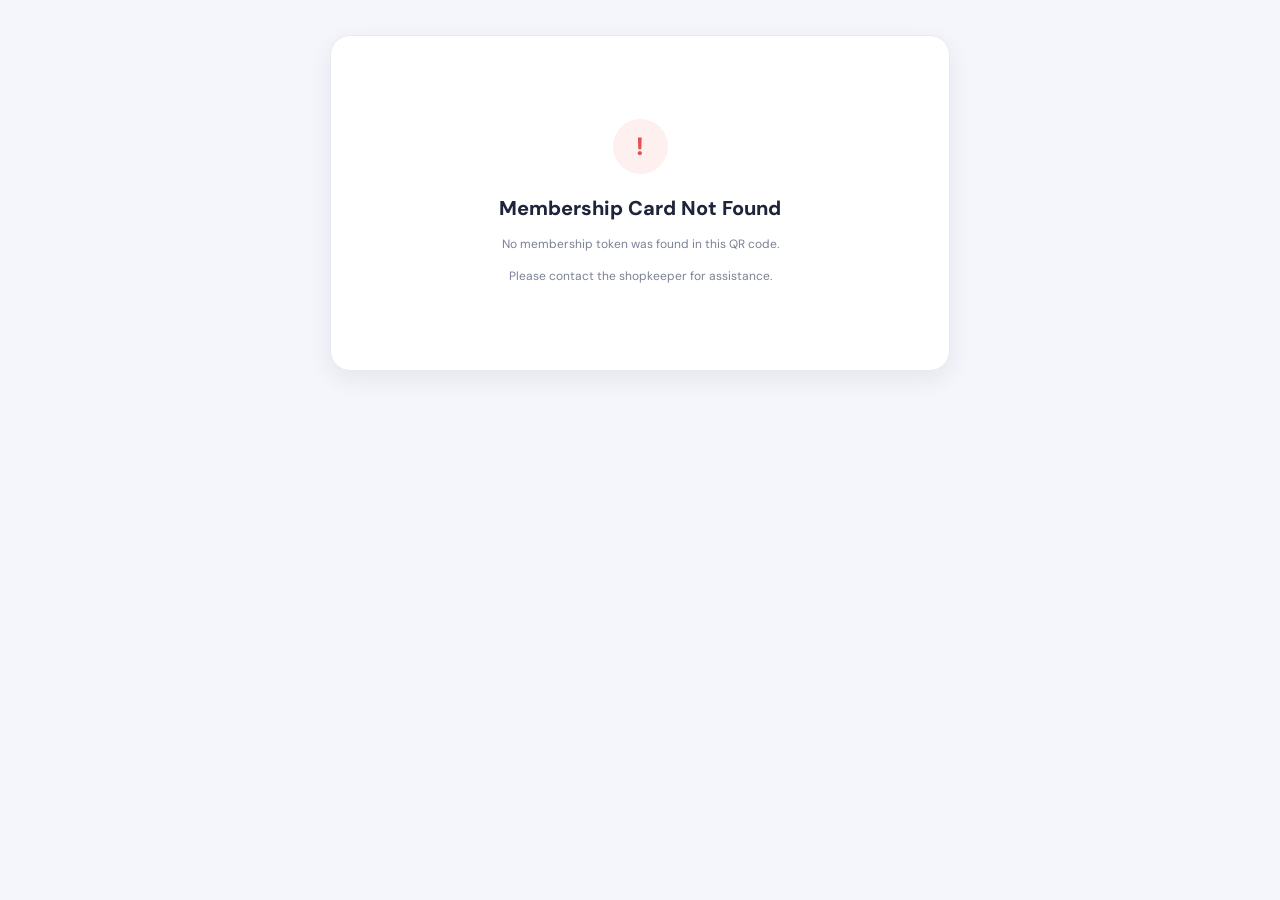
<file: customer.html>
<!DOCTYPE html>
<html lang="en">

<head>
    <meta charset="UTF-8">
    <meta name="viewport" content="width=device-width, initial-scale=1.0">

    <title>My Loyalty Card | SMS</title>

    <meta
        name="description"
        content="View your loyalty card, collected stamps and available rewards."
    >

    <link rel="preconnect" href="https://fonts.googleapis.com">
    <link rel="preconnect" href="https://fonts.gstatic.com" crossorigin>

    <link
        href="https://fonts.googleapis.com/css2?family=DM+Sans:wght@400;500;600;700;800&family=Manrope:wght@400;500;600;700;800&display=swap"
        rel="stylesheet"
    >

    <link rel="stylesheet" href="style.css">
</head>

<body class="customer-page">

    <main class="customer-container">

        <!-- HEADER -->
        <header class="customer-header">

            <div class="customer-brand">

                <div class="brand-icon">
                    S
                </div>

                <div class="brand-details">
                    <h1 id="shop-name">Loyalty Club</h1>
                    <p>Customer Membership</p>
                </div>

            </div>

            <div class="membership-badge">
                <span class="status-dot"></span>
                Active Member
            </div>

        </header>


        <!-- WELCOME SECTION -->
        <section class="customer-welcome">

            <p class="welcome-label">
                YOUR MEMBERSHIP CARD
            </p>

            <h2>
                Hello,
                <span id="customer-name">Customer</span>
                👋
            </h2>

            <p class="welcome-description">
                Thank you for being a valued customer.
                Keep shopping and collecting stamps to unlock rewards!
            </p>

        </section>


        <!-- MEMBERSHIP CARD -->
        <section class="membership-card">

            <div class="membership-card-top">

                <div>
                    <p class="card-label">
                        LOYALTY MEMBER
                    </p>

                    <h3 id="card-customer-name">
                        Customer Name
                    </h3>
                </div>

                <div class="card-chip">
                    <span>SMS</span>
                </div>

            </div>

            <div class="membership-card-bottom">

                <div>
                    <p class="card-label">
                        MEMBERSHIP ID
                    </p>

                    <h4 id="membership-id">
                        SMS000001
                    </h4>
                </div>

                <div class="card-status">
                    <span class="status-dot"></span>
                    Active
                </div>

            </div>

        </section>


        <!-- LOYALTY PROGRESS -->
        <section class="customer-progress">

            <div class="section-heading">

                <div>
                    <p class="section-label">
                        YOUR PROGRESS
                    </p>

                    <h2>Collect & Earn</h2>
                </div>

                <div class="stamp-counter">
                    <strong id="stamp-count">0</strong>
                    <span>Stamps</span>
                </div>

            </div>

            <div
                class="stamp-grid"
                id="stamp-grid"
            >
                <!-- Stamp slots generated using JavaScript -->
            </div>

            <div class="progress-information">

                <div class="progress-track">
                    <div
                        class="progress-fill"
                        id="progress-fill"
                        style="width: 0%;"
                    ></div>
                </div>

                <p id="progress-text">
                    Collect stamps to unlock your reward.
                </p>

            </div>

        </section>


        <!-- REWARD SECTION -->
        <section class="customer-reward">

            <div class="reward-icon">
                🎁
            </div>

            <div class="reward-details">

                <p class="section-label">
                    YOUR NEXT REWARD
                </p>

                <h2 id="reward-name">
                    Reward loading...
                </h2>

                <p id="reward-description">
                    Keep collecting stamps to unlock your reward.
                </p>

            </div>

            <div
                class="reward-status"
                id="reward-status"
            >
                Locked
            </div>

        </section>


        <!-- REDEMPTION SECTION -->
        <section
            class="redemption-information"
            id="redemption-information"
            aria-live="polite"
        >

            <!--
                Dynamically updated by customer.js.

                Possible states:
                1. Locked
                2. Reward Unlocked
                3. Redemption Pending
                4. Reward Redeemed
            -->

            <div class="redemption-locked">

                <h3>
                    How to redeem your reward?
                </h3>

                <p>
                    Collect all your required stamps.
                    Once unlocked, request your reward here
                    and visit the shop to collect it.
                </p>

            </div>

        </section>


        <!-- FOOTER -->
        <footer class="customer-footer">

            <p>
                Powered by
                <strong>SMS Loyalty System</strong>
            </p>

            <p>
                Thank you for choosing us ❤️
            </p>

        </footer>

    </main>


    <!-- CUSTOMER JAVASCRIPT -->
    <script src="customer.js"></script>

</body>

</html>
</file>
<file: style.css>
/* =====================================================
   SMS - SMART MEMBERSHIP SYSTEM
   MAIN STYLESHEET
===================================================== */


/* =====================================================
   1. ROOT VARIABLES
===================================================== */

:root {
    --primary: #6957e8;
    --primary-dark: #5543d0;
    --primary-light: #eeeaff;

    --background: #f7f8fc;
    --surface: #ffffff;

    --text-primary: #20243a;
    --text-secondary: #7b8095;
    --text-light: #a3a7b7;

    --border: #e9eaf1;

    --success: #20a779;
    --success-light: #e5f7f0;

    --danger: #e05252;
    --danger-light: #fff0f0;

    --warning: #e9a23b;
    --warning-light: #fff7e9;

    --blue: #4285e9;
    --blue-light: #eaf2ff;

    --sidebar-width: 260px;

    --radius-sm: 8px;
    --radius-md: 12px;
    --radius-lg: 18px;

    --shadow-sm: 0 2px 8px rgba(30, 35, 70, 0.04);
    --shadow-md: 0 8px 24px rgba(30, 35, 70, 0.07);
}


/* =====================================================
   2. RESET
===================================================== */

* {
    margin: 0;
    padding: 0;
    box-sizing: border-box;
}

html {
    scroll-behavior: smooth;
}

body {
    font-family: "DM Sans", sans-serif;
    background: var(--background);
    color: var(--text-primary);
    font-size: 14px;
    line-height: 1.6;
}

button,
input,
textarea {
    font: inherit;
}

button {
    cursor: pointer;
}

button:focus-visible,
input:focus-visible,
textarea:focus-visible {
    outline: 3px solid rgba(105, 87, 232, 0.2);
    outline-offset: 2px;
}

button:disabled {
    cursor: not-allowed;
    opacity: 0.6;
}

input,
textarea {
    width: 100%;
}

a {
    text-decoration: none;
    color: inherit;
}


/* =====================================================
   3. MAIN APP LAYOUT
===================================================== */

.app {
    display: flex;
    min-height: 100vh;
}


/* =====================================================
   4. SIDEBAR
===================================================== */

.sidebar {
    width: var(--sidebar-width);
    min-width: var(--sidebar-width);
    height: 100vh;

    position: fixed;
    top: 0;
    left: 0;

    display: flex;
    flex-direction: column;

    padding: 26px 18px;

    background: var(--surface);
    border-right: 1px solid var(--border);

    z-index: 100;
    transition: transform 0.3s ease;
}


/* Brand */

.brand {
    display: flex;
    align-items: center;
    gap: 12px;

    padding: 0 10px 28px;
}

.brand-icon {
    width: 42px;
    height: 42px;

    display: grid;
    place-items: center;

    background: var(--primary);
    color: white;

    border-radius: 12px;

    font-family: "Manrope", sans-serif;
    font-size: 22px;
    font-weight: 800;
}

.brand-info h2 {
    font-family: "Manrope", sans-serif;
    font-size: 20px;
    font-weight: 800;
    line-height: 1.2;
}

.brand-info p {
    color: var(--text-secondary);
    font-size: 11px;
    margin-top: 3px;
}


/* Shop Information */

.shop-info {
    display: flex;
    align-items: center;
    gap: 11px;

    padding: 13px;

    background: var(--background);
    border: 1px solid var(--border);
    border-radius: var(--radius-md);

    margin-bottom: 30px;
}

.shop-avatar {
    width: 38px;
    height: 38px;

    display: grid;
    place-items: center;

    color: var(--primary);
    background: var(--primary-light);

    border-radius: 10px;
    font-size: 15px;
}

.shop-details h3 {
    font-size: 13px;
    font-weight: 700;
}

.shop-details p {
    font-size: 11px;
    color: var(--text-secondary);
    margin-top: 2px;
}


/* Sidebar Navigation */

.sidebar-nav {
    display: flex;
    flex-direction: column;
    gap: 5px;
}

.nav-label {
    color: var(--text-light);
    font-size: 10px;
    font-weight: 800;
    letter-spacing: 1.2px;

    padding: 0 12px;
    margin: 5px 0 10px;
}

.nav-label:not(:first-child) {
    margin-top: 28px;
}

.nav-item {
    width: 100%;

    display: flex;
    align-items: center;
    gap: 13px;

    padding: 12px 14px;

    border: none;
    border-radius: 10px;

    background: transparent;
    color: var(--text-secondary);

    text-align: left;
    font-size: 13px;
    font-weight: 600;

    transition: all 0.2s ease;
}

.nav-item i {
    width: 18px;
    font-size: 15px;
    text-align: center;
}

.nav-item:hover {
    color: var(--primary);
    background: var(--primary-light);
}

.nav-item.active {
    color: var(--primary);
    background: var(--primary-light);
    font-weight: 700;
}


/* Sidebar Bottom */

.sidebar-bottom {
    margin-top: auto;
}

.plan-card {
    display: flex;
    align-items: center;
    gap: 12px;

    padding: 14px;

    background: #f3f0ff;
    border-radius: 12px;
}

.plan-icon {
    width: 36px;
    height: 36px;

    display: grid;
    place-items: center;

    background: #e3dcff;
    color: var(--primary);

    border-radius: 10px;
}

.plan-card h4 {
    font-size: 11px;
    font-weight: 700;
}

.plan-card p {
    color: var(--text-secondary);
    font-size: 10px;
}

.sidebar-footer {
    text-align: center;
    padding-top: 20px;

    color: var(--text-light);
    font-size: 11px;
}


/* =====================================================
   5. MAIN CONTENT
===================================================== */

.main-content {
    width: calc(100% - var(--sidebar-width));
    min-height: 100vh;

    margin-left: var(--sidebar-width);
    padding: 0 34px;
}


/* =====================================================
   6. TOPBAR
===================================================== */

.topbar {
    height: 78px;

    display: flex;
    align-items: center;
    justify-content: space-between;

    border-bottom: 1px solid var(--border);
}

.topbar-left,
.topbar-right {
    display: flex;
    align-items: center;
    gap: 18px;
}

.breadcrumb {
    display: flex;
    align-items: center;
    gap: 11px;

    color: var(--text-secondary);
    font-size: 12px;
}

.breadcrumb i {
    font-size: 9px;
    color: var(--text-light);
}

.breadcrumb strong {
    color: var(--text-primary);
    font-weight: 700;
}

.menu-toggle {
    display: none;

    width: 38px;
    height: 38px;

    border: 1px solid var(--border);
    border-radius: 9px;

    background: white;
    color: var(--text-primary);
}

.live-status {
    display: flex;
    align-items: center;
    gap: 8px;

    padding: 7px 11px;

    background: var(--success-light);
    color: var(--success);

    border-radius: 20px;

    font-size: 11px;
    font-weight: 700;
}

.status-dot {
    width: 7px;
    height: 7px;

    display: inline-block;

    background: var(--success);
    border-radius: 50%;
}

.admin-profile {
    display: flex;
    align-items: center;
    gap: 10px;
}

.profile-avatar {
    width: 37px;
    height: 37px;

    display: grid;
    place-items: center;

    background: var(--primary-light);
    color: var(--primary);

    border-radius: 50%;

    font-weight: 800;
}

.profile-details h4 {
    font-size: 12px;
    font-weight: 700;
}

.profile-details p {
    color: var(--text-secondary);
    font-size: 10px;
}


/* =====================================================
   7. PAGE VISIBILITY
===================================================== */

.page {
    display: none;
    padding: 30px 0 45px;
}

.page.active {
    display: block;
}


/* =====================================================
   8. PAGE HEADINGS
===================================================== */

.welcome-section,
.page-header {
    display: flex;
    align-items: center;
    justify-content: space-between;

    gap: 20px;
    margin-bottom: 25px;
}

.page-label,
.section-label {
    color: var(--primary);
    font-size: 10px;
    font-weight: 800;
    letter-spacing: 1.4px;

    margin-bottom: 7px;
}

.welcome-section h1,
.page-header h1 {
    font-family: "Manrope", sans-serif;
    font-size: 27px;
    font-weight: 800;
    letter-spacing: -0.7px;
}

.page-description {
    color: var(--text-secondary);
    font-size: 12px;
    margin-top: 5px;
}

.current-date {
    color: var(--text-secondary);
    font-size: 12px;
    font-weight: 600;
}


/* =====================================================
   9. BUTTONS
===================================================== */

.primary-btn,
.secondary-btn,
.full-btn {
    display: inline-flex;
    align-items: center;
    justify-content: center;
    gap: 9px;

    min-height: 42px;
    padding: 0 17px;

    border-radius: 9px;
    border: 1px solid transparent;

    font-size: 12px;
    font-weight: 700;

    transition: all 0.2s ease;
}

.primary-btn {
    background: var(--primary);
    color: white;
}

.primary-btn:hover {
    background: var(--primary-dark);
    transform: translateY(-1px);
}

.secondary-btn {
    background: white;
    border-color: var(--border);
    color: var(--text-primary);
}

.secondary-btn:hover {
    border-color: var(--primary);
    color: var(--primary);
}

.full-btn {
    width: 100%;
}

.text-btn {
    display: inline-flex;
    align-items: center;
    gap: 7px;

    background: none;
    border: none;

    color: var(--primary);
    font-size: 11px;
    font-weight: 700;
}

.small-btn {
    min-height: 32px;
    padding: 0 11px;
    font-size: 10px;
}

.quick-actions {
    display: flex;
    gap: 11px;
    margin-bottom: 25px;
}


/* =====================================================
   10. STATISTICS CARDS
===================================================== */

.stats-grid {
    display: grid;
    grid-template-columns: repeat(4, minmax(0, 1fr));
    gap: 17px;

    margin-bottom: 25px;
}

.stat-card {
    padding: 19px;

    background: var(--surface);
    border: 1px solid var(--border);
    border-radius: var(--radius-md);

    box-shadow: var(--shadow-sm);
}

.stat-top {
    display: flex;
    align-items: center;
    gap: 10px;

    color: var(--text-secondary);
    font-size: 11px;
    font-weight: 600;
}

.stat-icon {
    width: 38px;
    height: 38px;

    display: grid;
    place-items: center;

    border-radius: 11px;
    font-size: 15px;
}

.stat-icon.purple {
    background: var(--primary-light);
    color: var(--primary);
}

.stat-icon.blue {
    background: var(--blue-light);
    color: var(--blue);
}

.stat-icon.green {
    background: var(--success-light);
    color: var(--success);
}

.stat-icon.orange {
    background: var(--warning-light);
    color: var(--warning);
}

.stat-card h2 {
    font-family: "Manrope", sans-serif;
    font-size: 27px;
    font-weight: 800;

    margin-top: 15px;
}

.stat-card > p {
    color: var(--text-secondary);
    font-size: 10px;
    margin-top: 3px;
}


/* =====================================================
   11. DASHBOARD GRID
===================================================== */

.dashboard-grid {
    display: grid;
    grid-template-columns: minmax(0, 1.8fr) minmax(250px, 1fr);
    gap: 18px;
    align-items: start;
}


/* =====================================================
   12. PANELS
===================================================== */

.panel {
    background: var(--surface);
    border: 1px solid var(--border);
    border-radius: var(--radius-md);

    padding: 21px;
    margin-bottom: 20px;

    box-shadow: var(--shadow-sm);
}

.panel-heading {
    display: flex;
    align-items: center;
    justify-content: space-between;
    gap: 15px;

    margin-bottom: 20px;
}

.panel-heading h3 {
    font-family: "Manrope", sans-serif;
    font-size: 14px;
    font-weight: 800;
}

.panel-heading p {
    color: var(--text-secondary);
    font-size: 10px;
    margin-top: 4px;
}


/* =====================================================
   13. TABLES
===================================================== */

.table-wrap {
    width: 100%;
    overflow-x: auto;
}

table {
    width: 100%;
    min-width: 550px;

    border-collapse: collapse;
    text-align: left;
}

thead {
    background: #fafaff;
}

th {
    padding: 12px 13px;

    color: var(--text-secondary);
    font-size: 10px;
    font-weight: 700;

    white-space: nowrap;
}

td {
    padding: 14px 13px;

    border-bottom: 1px solid #f0f0f5;

    color: var(--text-primary);
    font-size: 11px;
}

tbody tr:last-child td {
    border-bottom: none;
}

tbody tr:hover {
    background: #fcfcff;
}

.customer-name {
    font-weight: 700;
}


/* Status Badges */

.status-badge {
    display: inline-flex;
    align-items: center;

    padding: 5px 9px;

    border-radius: 20px;

    font-size: 9px;
    font-weight: 700;
    text-transform: capitalize;
}

.status-badge.active {
    color: var(--success);
    background: var(--success-light);
}

.status-badge.blocked {
    color: var(--danger);
    background: var(--danger-light);
}

.status-badge.inactive {
    color: var(--text-secondary);
    background: #f0f1f5;
}


/* Table Actions */

.table-actions {
    width: 230px;
}

.table-actions input {
    height: 38px;
    padding: 0 12px;

    border: 1px solid var(--border);
    border-radius: 8px;

    background: white;
    font-size: 11px;
}

.table-actions input:focus {
    border-color: var(--primary);
    outline: none;
}

.action-buttons {
    display: flex;
    gap: 7px;
}

.action-btn {
    width: 31px;
    height: 31px;

    display: grid;
    place-items: center;

    border: 1px solid var(--border);
    border-radius: 7px;

    background: white;
    color: var(--text-secondary);

    font-size: 11px;
}

.action-btn:hover {
    color: var(--primary);
    border-color: var(--primary);
}


/* =====================================================
   14. REWARD OVERVIEW
===================================================== */

.reward-summary {
    display: flex;
    align-items: center;
    gap: 13px;

    padding: 15px;

    background: var(--primary-light);
    border-radius: 11px;

    margin-bottom: 20px;
}

.reward-summary-icon {
    width: 42px;
    height: 42px;

    display: grid;
    place-items: center;

    background: white;
    color: var(--primary);

    border-radius: 10px;
    font-size: 17px;
}

.reward-summary p {
    color: var(--text-secondary);
    font-size: 10px;
}

.reward-summary h3 {
    font-size: 13px;
    font-weight: 800;
    margin-top: 3px;
}

.reward-summary-details {
    margin-bottom: 20px;
}

.reward-summary-details div,
.rule-item {
    display: flex;
    justify-content: space-between;
    align-items: center;

    padding: 11px 0;
    border-bottom: 1px solid var(--border);

    font-size: 11px;
}

.reward-summary-details span,
.rule-item span {
    color: var(--text-secondary);
}

.reward-summary-details strong,
.rule-item strong {
    font-weight: 700;
}


/* =====================================================
   15. FORMS
===================================================== */

form {
    width: 100%;
}

.form-group {
    margin-bottom: 17px;
}

.form-group label {
    display: block;

    color: var(--text-primary);
    font-size: 11px;
    font-weight: 700;

    margin-bottom: 7px;
}

.form-group input,
.form-group textarea {
    width: 100%;
    min-height: 43px;

    padding: 11px 13px;

    background: white;
    border: 1px solid var(--border);
    border-radius: 8px;

    color: var(--text-primary);
    font-size: 12px;

    transition: border-color 0.2s ease;
}

.form-group textarea {
    resize: vertical;
    min-height: 90px;
}

.form-group input::placeholder,
.form-group textarea::placeholder {
    color: var(--text-light);
}

.form-group input:focus,
.form-group textarea:focus {
    outline: none;
    border-color: var(--primary);
    box-shadow: 0 0 0 3px rgba(105, 87, 232, 0.08);
}


/* =====================================================
   16. PURCHASE LAYOUT
===================================================== */

.purchase-layout {
    display: grid;
    grid-template-columns: minmax(0, 1.5fr) minmax(230px, 1fr);
    gap: 18px;
    align-items: start;
}

.purchase-info {
    padding: 22px;
}

.info-note {
    padding: 12px;

    background: var(--warning-light);
    color: #a87322;

    border-radius: 8px;

    font-size: 10px;
    margin-top: 18px;
}


/* =====================================================
   17. SETTINGS PAGE
===================================================== */

.settings-panel {
    max-width: 750px;
}

.settings-panel form {
    max-width: 550px;
}


/* =====================================================
   18. MODALS
===================================================== */

.modal-overlay {
    position: fixed;
    inset: 0;

    display: none;
    align-items: center;
    justify-content: center;

    padding: 20px;

    background: rgba(20, 24, 45, 0.5);
    backdrop-filter: blur(3px);

    z-index: 500;
}

.modal-overlay.active {
    display: flex;
}

.modal {
    width: 100%;
    max-width: 470px;
    max-height: 90vh;

    overflow-y: auto;

    padding: 25px;

    background: white;
    border-radius: 17px;

    box-shadow: var(--shadow-md);

    animation: modalEnter 0.2s ease;
}

@keyframes modalEnter {
    from {
        opacity: 0;
        transform: translateY(10px);
    }

    to {
        opacity: 1;
        transform: translateY(0);
    }
}

.modal-header {
    display: flex;
    align-items: flex-start;
    justify-content: space-between;

    gap: 15px;
    margin-bottom: 25px;
}

.modal-header h2 {
    font-family: "Manrope", sans-serif;
    font-size: 18px;
    font-weight: 800;
}

.modal-header p {
    color: var(--text-secondary);
    font-size: 11px;
    margin-top: 5px;
}

.modal-close {
    width: 32px;
    height: 32px;

    display: grid;
    place-items: center;

    background: #f4f4f8;
    border: none;
    border-radius: 8px;

    color: var(--text-secondary);
}

.modal-close:hover {
    color: var(--danger);
    background: var(--danger-light);
}

.modal-actions {
    display: flex;
    justify-content: flex-end;
    gap: 10px;

    margin-top: 25px;
}


/* =====================================================
   19. QR CODE MODAL
===================================================== */

.qr-modal {
    max-width: 390px;
}

.qr-display {
    display: flex;
    flex-direction: column;
    align-items: center;

    text-align: center;
}

#customer-qr-code {
    width: 240px;
    min-height: 240px;

    display: grid;
    place-items: center;

    padding: 10px;
    margin-bottom: 20px;

    background: white;
    border: 1px solid var(--border);
    border-radius: 12px;
}

#customer-qr-code canvas,
#customer-qr-code img {
    max-width: 100%;
    height: auto;
}

.qr-display h3 {
    font-size: 15px;
    font-weight: 800;
}

.qr-display p {
    color: var(--text-secondary);
    font-size: 11px;
    margin: 5px 0 20px;
}


/* =====================================================
   20. QR SCANNER
===================================================== */

.scanner-modal {
    max-width: 500px;
}

#qr-reader {
    width: 100%;
    overflow: hidden;

    border: 1px solid var(--border);
    border-radius: 12px;
}

#qr-reader video {
    border-radius: 10px;
}

#qr-reader button {
    padding: 8px 13px;
    margin: 8px;

    background: var(--primary);
    color: white;

    border: none;
    border-radius: 7px;
}

#qr-reader select {
    padding: 8px;
    border: 1px solid var(--border);
    border-radius: 7px;
}

.scanner-note {
    color: var(--text-secondary);
    font-size: 11px;
    text-align: center;
    margin-top: 15px;
}

#scanner-result {
    margin-top: 12px;
    text-align: center;
    font-size: 12px;
}


/* =====================================================
   21. TOAST NOTIFICATION
===================================================== */

.toast {
    position: fixed;
    bottom: 25px;
    right: 25px;

    display: flex;
    align-items: center;
    gap: 10px;

    padding: 13px 18px;

    background: #20243a;
    color: white;

    border-radius: 10px;

    font-size: 12px;
    font-weight: 600;

    box-shadow: var(--shadow-md);

    opacity: 0;
    visibility: hidden;
    transform: translateY(12px);

    transition: all 0.25s ease;

    z-index: 1000;
}

.toast.show {
    opacity: 1;
    visibility: visible;
    transform: translateY(0);
}

.toast i {
    color: #5cdb9d;
}

.toast.error i {
    color: #ff7777;
}

.toast.warning i {
    color: #ffc45c;
}


/* =====================================================
   22. FOOTER
===================================================== */

.main-footer {
    display: flex;
    justify-content: space-between;
    gap: 15px;

    padding: 20px 0;

    border-top: 1px solid var(--border);

    color: var(--text-secondary);
    font-size: 10px;
}


/* =====================================================
   23. CUSTOMER PAGE
===================================================== */

.customer-page {
    min-height: 100vh;

    background: #f5f6fb;

    padding: 35px 16px;
}

.customer-container {
    width: 100%;
    max-width: 620px;

    margin: 0 auto;

    padding: 28px;

    background: white;
    border: 1px solid var(--border);
    border-radius: 20px;

    box-shadow: var(--shadow-md);
}


/* Customer Header */

.customer-header {
    display: flex;
    align-items: center;
    justify-content: space-between;

    gap: 15px;

    padding-bottom: 22px;

    border-bottom: 1px solid var(--border);
}

.customer-brand {
    display: flex;
    align-items: center;
    gap: 11px;
}

.customer-brand .brand-icon {
    width: 40px;
    height: 40px;
}

.brand-details h1 {
    font-size: 14px;
    font-weight: 800;
}

.brand-details p {
    color: var(--text-secondary);
    font-size: 10px;
}

.membership-badge {
    display: flex;
    align-items: center;
    gap: 7px;

    padding: 7px 10px;

    color: var(--success);
    background: var(--success-light);

    border-radius: 20px;

    font-size: 9px;
    font-weight: 700;
}


/* Customer Welcome */

.customer-welcome {
    padding: 28px 0 23px;
}

.welcome-label {
    color: var(--primary);
    font-size: 9px;
    font-weight: 800;
    letter-spacing: 1.5px;
}

.customer-welcome h2 {
    font-family: "Manrope", sans-serif;
    font-size: 25px;
    font-weight: 800;

    margin-top: 7px;
}

.customer-welcome h2 span {
    color: var(--primary);
}

.welcome-description {
    color: var(--text-secondary);
    font-size: 11px;

    margin-top: 8px;
    line-height: 1.8;
}


/* Customer Membership Card */

.membership-card {
    position: relative;
    overflow: hidden;

    padding: 25px;

    min-height: 185px;

    display: flex;
    flex-direction: column;
    justify-content: space-between;

    color: white;

    background: linear-gradient(
        130deg,
        #4e3bc5,
        #7564ed 60%,
        #9385fa
    );

    border-radius: 16px;

    box-shadow: 0 12px 25px rgba(105, 87, 232, 0.2);
}

.membership-card::before {
    content: "";

    position: absolute;
    width: 210px;
    height: 210px;

    top: -100px;
    right: -50px;

    border: 1px solid rgba(255, 255, 255, 0.17);
    border-radius: 50%;
}

.membership-card::after {
    content: "";

    position: absolute;
    width: 160px;
    height: 160px;

    bottom: -110px;
    right: 60px;

    border: 1px solid rgba(255, 255, 255, 0.17);
    border-radius: 50%;
}

.membership-card-top,
.membership-card-bottom {
    position: relative;
    z-index: 1;

    display: flex;
    align-items: center;
    justify-content: space-between;

    gap: 15px;
}

.card-label {
    color: rgba(255, 255, 255, 0.7);
    font-size: 8px;
    font-weight: 700;
    letter-spacing: 1.5px;
}

.membership-card-top h3 {
    font-family: "Manrope", sans-serif;
    font-size: 19px;
    font-weight: 800;

    margin-top: 6px;
}

.card-chip {
    width: 42px;
    height: 42px;

    display: grid;
    place-items: center;

    background: rgba(255, 255, 255, 0.17);
    border: 1px solid rgba(255, 255, 255, 0.2);

    border-radius: 12px;

    font-weight: 800;
    font-size: 13px;
}

.membership-card-bottom h4 {
    font-size: 13px;
    font-weight: 700;
    letter-spacing: 1px;

    margin-top: 5px;
}

.card-status {
    display: flex;
    align-items: center;
    gap: 7px;

    font-size: 10px;
    font-weight: 700;
}

.card-status .status-dot {
    background: #65e6ac;
}


/* Customer Progress */

.customer-progress {
    margin-top: 30px;
}

.section-heading {
    display: flex;
    align-items: center;
    justify-content: space-between;

    gap: 15px;

    margin-bottom: 20px;
}

.section-heading h2 {
    font-family: "Manrope", sans-serif;
    font-size: 19px;
    font-weight: 800;
}

.stamp-counter {
    display: flex;
    flex-direction: column;
    align-items: center;

    padding: 7px 14px;

    background: var(--primary-light);
    color: var(--primary);

    border-radius: 10px;
}

.stamp-counter strong {
    font-size: 17px;
    font-weight: 800;
    line-height: 1.2;
}

.stamp-counter span {
    font-size: 9px;
    font-weight: 600;
}


/* Stamp Grid */

.stamp-grid {
    display: grid;
    grid-template-columns: repeat(5, minmax(0, 1fr));
    gap: 12px;
}

.stamp-slot {
    aspect-ratio: 1;

    display: flex;
    flex-direction: column;
    align-items: center;
    justify-content: center;

    gap: 3px;

    border: 1px dashed #d8d7e9;
    border-radius: 12px;
}

.stamp-slot span {
    font-size: 17px;
    font-weight: 800;
}

.stamp-slot small {
    font-size: 8px;
}

.stamp-empty {
    background: #fafaff;
    color: #b3b5c7;
}

.stamp-collected {
    background: var(--primary-light);
    border: 1px solid #d8d0ff;
    color: var(--primary);
}

.stamp-collected span {
    font-size: 20px;
}


/* Progress Bar */

.progress-information {
    margin-top: 20px;
}

.progress-track {
    width: 100%;
    height: 8px;

    overflow: hidden;

    background: #efeff6;
    border-radius: 20px;
}

.progress-fill {
    height: 100%;

    background: linear-gradient(
        90deg,
        #6957e8,
        #9b8cff
    );

    border-radius: 20px;

    transition: width 0.4s ease;
}

.progress-information p {
    color: var(--text-secondary);
    font-size: 10px;

    margin-top: 9px;
}


/* Customer Reward */

.customer-reward {
    display: flex;
    align-items: center;
    gap: 14px;

    padding: 17px;

    margin-top: 28px;

    background: #faf9ff;
    border: 1px solid #e9e5ff;

    border-radius: 13px;
}

.reward-icon {
    width: 46px;
    height: 46px;

    display: grid;
    place-items: center;

    background: var(--primary-light);
    border-radius: 12px;

    font-size: 21px;
    flex-shrink: 0;
}

.reward-details {
    flex: 1;
}

.reward-details h2 {
    font-size: 13px;
    font-weight: 800;

    margin-top: 3px;
}

.reward-details p:last-child {
    color: var(--text-secondary);
    font-size: 9px;

    margin-top: 4px;
    line-height: 1.6;
}

.reward-status {
    padding: 6px 10px;

    background: #eeeeF3;
    color: var(--text-secondary);

    border-radius: 20px;

    font-size: 9px;
    font-weight: 800;
    white-space: nowrap;
}

.reward-status.reward-unlocked {
    background: var(--success-light);
    color: var(--success);
}

.reward-status.reward-redeemed {
    background: var(--blue-light);
    color: var(--blue);
}


/* Redemption Information */

.redemption-information {
    padding: 17px;

    margin-top: 17px;

    background: #f8f9fc;
    border-radius: 11px;
}

.redemption-information h3 {
    font-size: 12px;
    font-weight: 800;
}

.redemption-information p {
    color: var(--text-secondary);
    font-size: 10px;
    line-height: 1.8;

    margin-top: 6px;
}


/* Customer Footer */

.customer-footer {
    text-align: center;

    padding-top: 22px;
    margin-top: 25px;

    border-top: 1px solid var(--border);

    color: var(--text-secondary);
    font-size: 9px;
}

.customer-footer p + p {
    margin-top: 4px;
}

.customer-footer strong {
    color: var(--primary);
}


/* Customer Error */

.customer-error {
    text-align: center;
    padding: 55px 15px;
}

.error-icon {
    width: 55px;
    height: 55px;

    display: grid;
    place-items: center;

    margin: 0 auto 18px;

    background: var(--danger-light);
    color: var(--danger);

    border-radius: 50%;

    font-size: 25px;
    font-weight: 800;
}

.customer-error h2 {
    font-size: 20px;
    font-weight: 800;
}

.customer-error p {
    color: var(--text-secondary);
    font-size: 12px;

    margin-top: 10px;
    line-height: 1.8;
}


/* =====================================================
   24. RESPONSIVE - TABLETS
===================================================== */

@media (max-width: 1100px) {

    :root {
        --sidebar-width: 225px;
    }

    .main-content {
        padding: 0 24px;
    }

    .stats-grid {
        grid-template-columns: repeat(2, minmax(0, 1fr));
    }

    .dashboard-grid {
        grid-template-columns: 1fr;
    }

}


/* =====================================================
   25. RESPONSIVE - MOBILE
===================================================== */

@media (max-width: 768px) {

    .sidebar {
        transform: translateX(-100%);
        box-shadow: var(--shadow-md);
    }

    .sidebar.sidebar-open {
        transform: translateX(0);
    }

    .main-content {
        width: 100%;
        margin-left: 0;
        padding: 0 18px;
    }

    .menu-toggle {
        display: grid;
        place-items: center;
    }

    .topbar {
        height: 68px;
    }

    .topbar-right {
        gap: 10px;
    }

    .profile-details {
        display: none;
    }

    .live-status {
        padding: 6px 8px;
        font-size: 9px;
    }

    .welcome-section,
    .page-header {
        align-items: flex-start;
        flex-direction: column;
    }

    .current-date {
        margin-top: -12px;
    }

    .welcome-section h1,
    .page-header h1 {
        font-size: 23px;
    }

    .stats-grid {
        gap: 11px;
    }

    .stat-card {
        padding: 14px;
    }

    .stat-card h2 {
        font-size: 23px;
    }

    .stat-top {
        align-items: flex-start;
        flex-direction: column;
        gap: 7px;
    }

    .quick-actions {
        flex-wrap: wrap;
    }

    .purchase-layout {
        grid-template-columns: 1fr;
    }

    .panel {
        padding: 16px;
    }

    .main-footer {
        flex-direction: column;
        gap: 5px;
    }

}


/* =====================================================
   26. RESPONSIVE - SMALL MOBILE
===================================================== */

@media (max-width: 480px) {

    .main-content {
        padding: 0 13px;
    }

    .breadcrumb {
        gap: 6px;
        font-size: 10px;
    }

    .topbar-left {
        gap: 9px;
    }

    .admin-profile {
        gap: 0;
    }

    .profile-avatar {
        width: 32px;
        height: 32px;
    }

    .stats-grid {
        grid-template-columns: repeat(2, minmax(0, 1fr));
    }

    .stat-card h2 {
        font-size: 21px;
    }

    .stat-top {
        font-size: 10px;
    }

    .quick-actions button {
        flex: 1;
        padding: 0 10px;
        font-size: 10px;
    }

    .panel-heading {
        align-items: flex-start;
        flex-direction: column;
    }

    .table-actions {
        width: 100%;
    }

    .table-actions input {
        width: 100%;
    }

    .modal {
        padding: 19px;
    }

    .modal-actions {
        flex-direction: column-reverse;
    }

    .modal-actions button {
        width: 100%;
    }

    .customer-page {
        padding: 14px 9px;
    }

    .customer-container {
        padding: 18px 14px;
        border-radius: 15px;
    }

    .customer-header {
        align-items: flex-start;
        flex-direction: column;
    }

    .customer-welcome h2 {
        font-size: 21px;
    }

    .membership-card {
        min-height: 165px;
        padding: 19px;
    }

    .membership-card-top h3 {
        font-size: 16px;
    }

    .stamp-grid {
        gap: 7px;
    }

    .stamp-slot {
        border-radius: 9px;
    }

    .stamp-slot span {
        font-size: 14px;
    }

    .stamp-collected span {
        font-size: 17px;
    }

    .customer-reward {
        align-items: flex-start;
        flex-wrap: wrap;
    }

    .reward-status {
        margin-left: 60px;
    }

    .toast {
        right: 12px;
        bottom: 12px;
        left: 12px;

        justify-content: center;
    }

}

/* =====================================================
   27. REDEMPTION WORKFLOW
===================================================== */

/* Customer redemption states */

.redemption-information {
    line-height: 1.7;
}

.redemption-ready,
.redemption-pending,
.redemption-success,
.redemption-locked {
    padding: 4px 2px;
}

.redemption-ready {
    border-left: 3px solid var(--success);
    padding-left: 14px;
}

.redemption-pending {
    border-left: 3px solid var(--warning);
    padding-left: 14px;
}

.redemption-success {
    border-left: 3px solid var(--blue);
    padding-left: 14px;
}

.redemption-status {
    display: inline-flex;
    align-items: center;
    margin-top: 12px;
    padding: 6px 11px;
    border-radius: 20px;
    background: var(--warning-light);
    color: #a87322;
    font-size: 10px;
    font-weight: 800;
}

.redemption-note {
    margin-top: 9px;
    font-size: 10px;
    color: var(--text-secondary);
}

.redeem-at-shop-button {
    display: inline-flex;
    align-items: center;
    justify-content: center;
    min-height: 42px;
    margin-top: 15px;
    padding: 0 18px;
    border: 0;
    border-radius: 9px;
    background: var(--primary);
    color: #fff;
    font-size: 12px;
    font-weight: 700;
    transition: background 0.2s ease, transform 0.2s ease;
}

.redeem-at-shop-button:hover {
    background: var(--primary-dark);
    transform: translateY(-1px);
}

.redemption-ready strong,
.redemption-pending strong {
    color: var(--text-primary);
}

/* Admin reward actions */

.reward-action-group {
    display: flex;
    align-items: center;
    flex-wrap: wrap;
    gap: 7px;
}

.reward-action-group .primary-btn,
.reward-action-group .secondary-btn {
    min-height: 32px;
    padding: 0 11px;
    font-size: 10px;
}

.reward-action-group .secondary-btn {
    color: var(--danger);
    border-color: #f2d1d1;
}

.reward-action-group .secondary-btn:hover {
    color: #fff;
    background: var(--danger);
    border-color: var(--danger);
}

#rewards-table .info-note {
    display: inline-block;
    margin: 0;
    padding: 6px 9px;
    font-size: 9px;
    line-height: 1.5;
}

/* Keep reward status labels readable */

#rewards-table .status-badge {
    white-space: nowrap;
}

@media (max-width: 480px) {
    .redemption-information {
        padding: 14px;
    }

    .redeem-at-shop-button {
        width: 100%;
    }

    .reward-action-group {
        min-width: 145px;
    }
}
</file>
